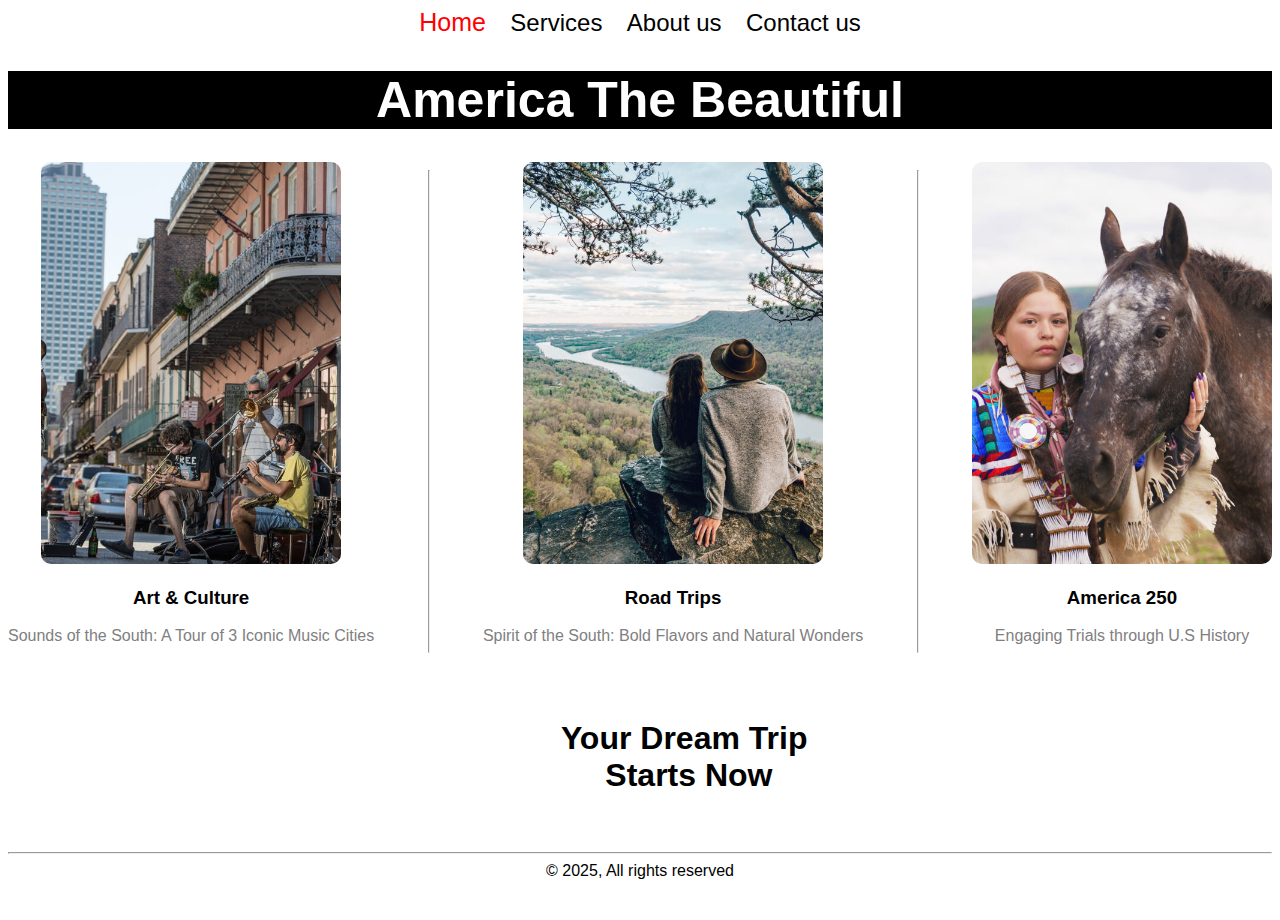
<file: index.html>
<!DOCTYPE html>
<html lang="en">
  <head>
    <meta charset="UTF-8" />
    <meta name="viewport" content="width=device-width, initial-scale=1.0" />
    <title>Home</title>
    <link rel="stylesheet" href="styles/style.css" />
  </head>
  <body>
    <!-- Navbar -->
    <header>
      <nav>
        <a style="color: red; font-size: 25px" href="index.html">Home</a>
        <a href="services.html">Services</a>
        <a href="about.html">About us</a>
        <a href="contact.html">Contact us</a>
      </nav>
    </header>

    <!-- main section -->
    <main>
      <section>
        <h1 style="font-size: 50px; background-color: black; color: white">
          America The Beautiful
        </h1>
      </section>
      <section>
        <div class="container">
          <picture>
            <img src="images/image1.jpg" alt="" width="300px" />
            <h3>Art & Culture</h3>
            <p>Sounds of the South: A Tour of 3 Iconic Music Cities</p>
          </picture>
          <hr />
          <picture>
            <img src="images/image2.jpg" alt="" width="300px" />
            <h3>Road Trips</h3>
            <p>Spirit of the South: Bold Flavors and Natural Wonders</p>
          </picture>
          <hr />
          <picture>
            <img src="images/image4.jpg" alt="" width="300px" />
            <h3>America 250</h3>
            <p>Engaging Trials through U.S History</p>
          </picture>
        </div>
      </section>
      <pre><h1>
          Your Dream Trip
           Starts Now
        </h1></pre>
    </main>
    <hr />
    <footer>&copy; 2025, All rights reserved</footer>
  </body>
</html>
</file>
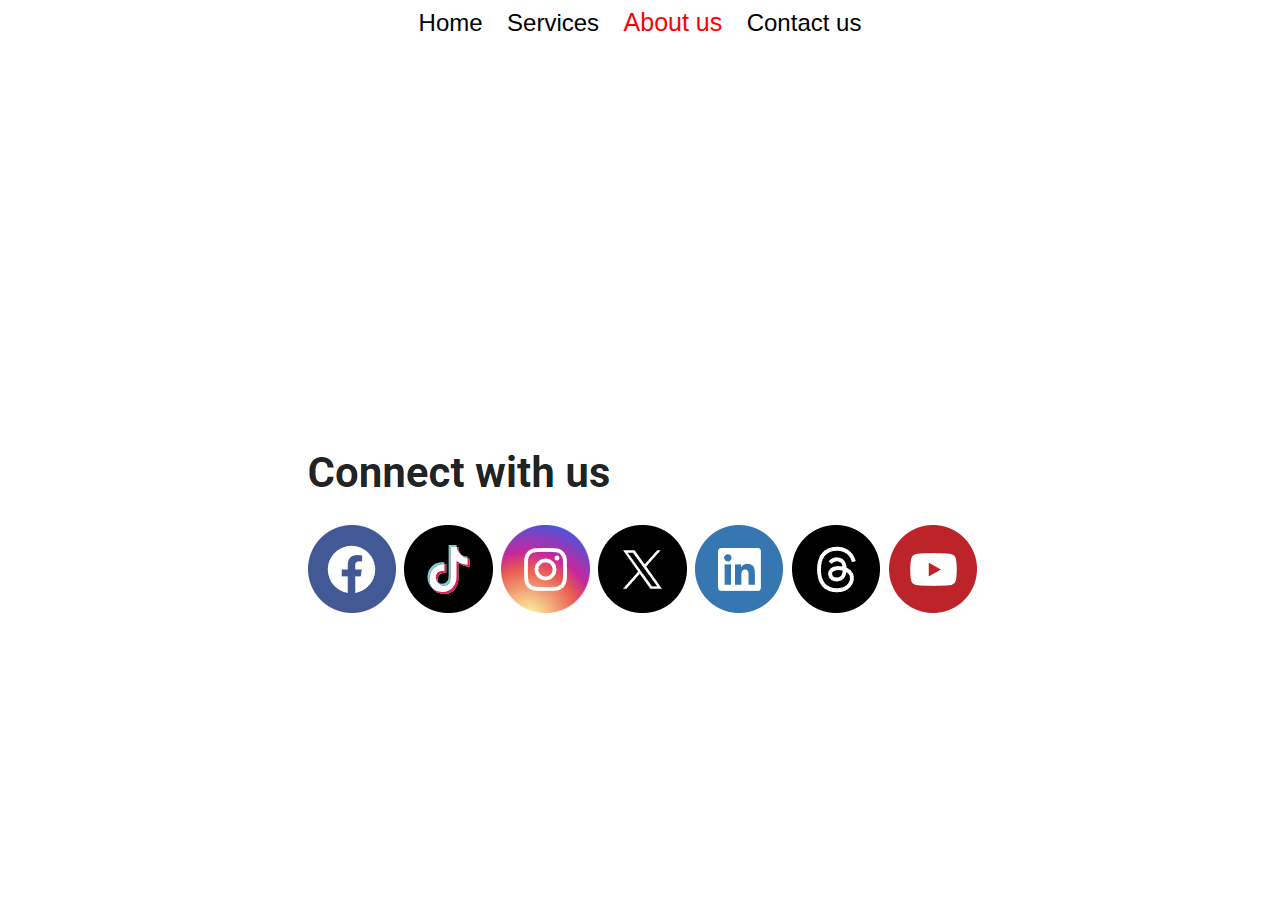
<file: about.html>
<!DOCTYPE html>
<html lang="en">
  <head>
    <meta charset="UTF-8" />
    <meta name="viewport" content="width=device-width, initial-scale=1.0" />
    <title>About Us</title>
    <link rel="stylesheet" href="styles/style.css" />
  </head>
  <body>
    <header>
      <nav>
        <a href="index.html">Home</a>
        <a href="services.html">Services</a>
        <a style="color: red; font-size: 25px" href="about.html">About us</a>
        <a href="contact.html">Contact us</a>
      </nav>
    </header>

    <main>
      <section>
        <iframe
          src="https://www.google.com/maps/embed?pb=!1m18!1m12!1m3!1d387196.0767083602!2d-74.30915277037441!3d40.69667268701911!2m3!1f0!2f0!3f0!3m2!1i1024!2i768!4f13.1!3m3!1m2!1s0x89c24fa5d33f083b%3A0xc80b8f06e177fe62!2sNew%20York%2C%20NY%2C%20USA!5e0!3m2!1sen!2sin!4v1762865664277!5m2!1sen!2sin"
          width="400"
          height="350"
          style="border: 0"
          allowfullscreen=""
          loading="lazy"
          referrerpolicy="no-referrer-when-downgrade"
        ></iframe>
        <iframe
          width="500"
          height="350"
          src="https://www.youtube.com/embed/4Z9mUjtFJYY?si=GAPjYJKZR_b-VC0O"
          title="YouTube video player"
          frameborder="0"
          allow="accelerometer; autoplay; clipboard-write; encrypted-media; gyroscope; picture-in-picture; web-share"
          referrerpolicy="strict-origin-when-cross-origin"
          allowfullscreen
        ></iframe>
      </section>
      <section>
        <img
          src="images/social_media.png"
          alt="social media"
          usemap="#social"
        />
        <map name="social">
          <area
            shape="circle"
            coords="104,177,44"
            href="https://facebook.com"
            alt="Facebook"
            target="_blank"
          />
          <area
            shape="circle"
            coords="204,178,44"
            href="https://tiktok.com"
            alt="Tiktok"
            target="_blank"
          />
          <area
            shape="circle"
            coords="301,176,44"
            href="https://instagram.com"
            alt="instagram"
            target="_blank"
          />
          <area
            shape="circle"
            coords="396,176,44"
            href="https://x.com"
            alt="Twitter"
            target="_blank"
          />
          <area
            shape="circle"
            coords="491,176,44"
            href="https://linkedin.com"
            alt="linkedin"
            target="_blank"
          />
          <area
            shape="circle"
            coords="590,176,44"
            href="https://threads.com"
            alt="Threads"
            target="_blank"
          />
          <area
            shape="circle"
            coords="687,176,44"
            href="https://youtube.com"
            alt="Youtube"
            target="_blank"
          />
        </map>
      </section>
    </main>
  </body>
</html>
</file>
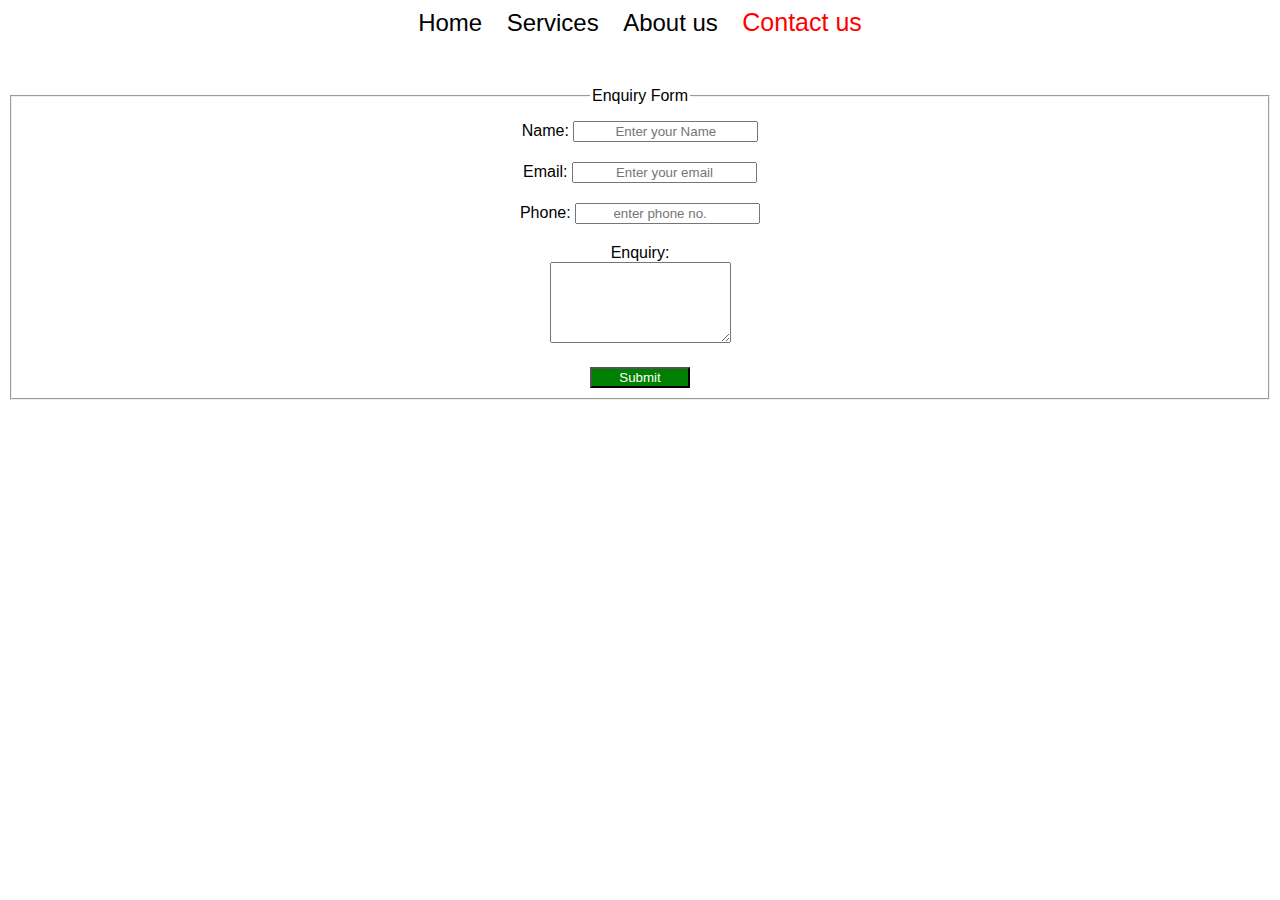
<file: contact.html>
<!DOCTYPE html>
<html lang="en">
  <head>
    <meta charset="UTF-8" />
    <meta name="viewport" content="width=device-width, initial-scale=1.0" />
    <title>Contact Us</title>
    <link rel="stylesheet" href="styles/style.css" />
  </head>
  <body>
    <!-- Navbar Starts -->
    <header>
      <nav>
        <a href="index.html">Home</a>
        <a href="services.html">Services</a>
        <a href="about.html">About us</a>
        <a style="color: red; font-size: 25px" href="contact.html"
          >Contact us</a
        >
      </nav>
    </header>

    <!-- Main section starts -->
    <main>
      <section>
        <fieldset>
          <legend>Enquiry Form</legend>
          <form class="enquiry_form">
            <div>
              <label>Name:</label>
              <input type="text" placeholder="Enter your Name" />
            </div>

            <div>
              <label>Email: </label>
              <input type="email" placeholder="Enter your email" />
            </div>

            <div>
              <label>Phone:</label>
              <input type="number" placeholder="enter phone no." />
            </div>

            <div>
              <label>Enquiry: </label><br />
              <textarea rows="5" cols="20"></textarea>
            </div>
            <button type="submit">Submit</button>
          </form>
        </fieldset>
      </section>
    </main>
  </body>
</html>
</file>
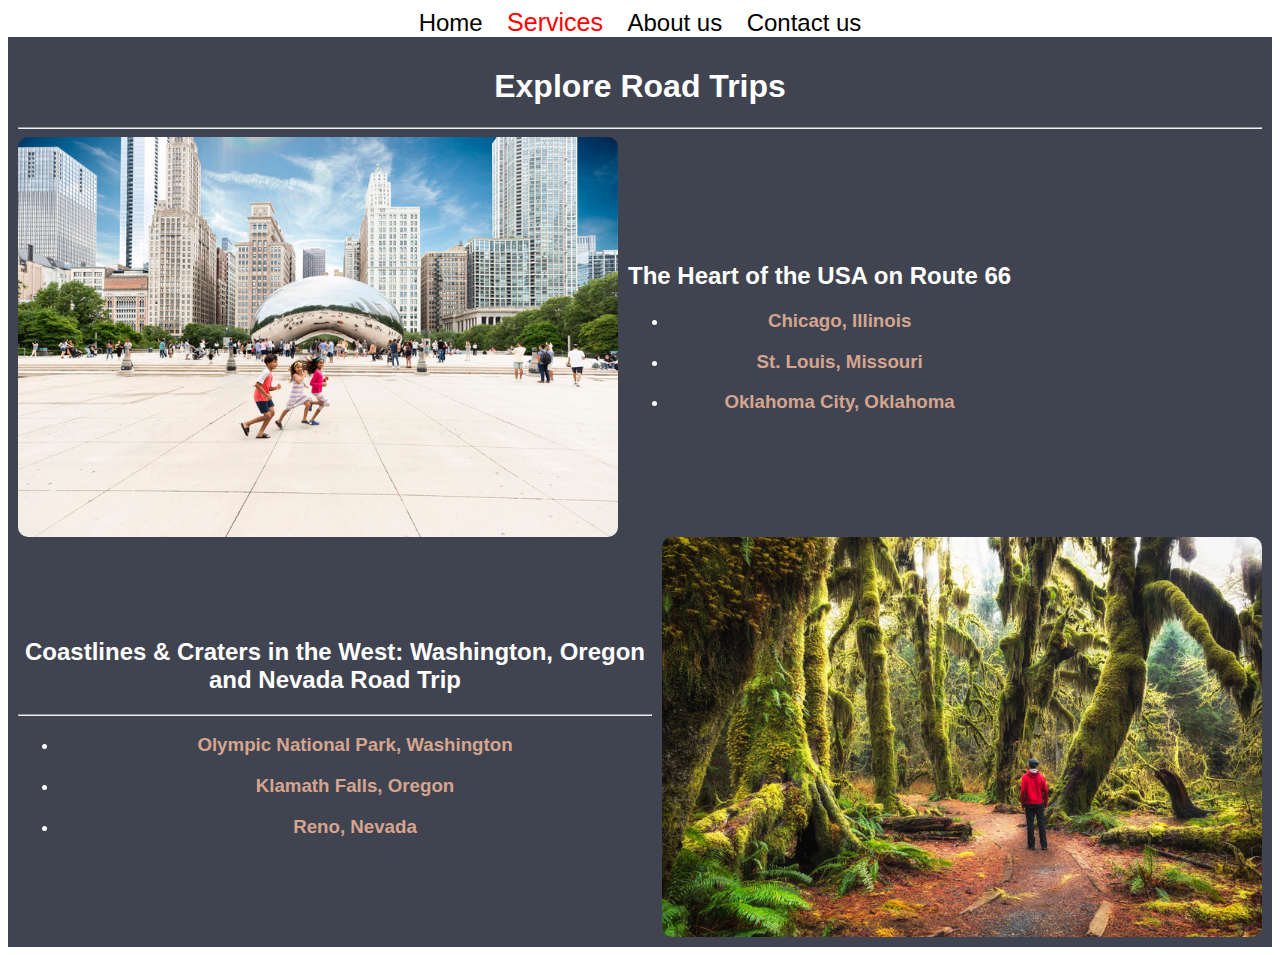
<file: services.html>
<!DOCTYPE html>
<html lang="en">
  <head>
    <meta charset="UTF-8" />
    <meta name="viewport" content="width=device-width, initial-scale=1.0" />
    <title>Services</title>
    <link rel="stylesheet" href="styles/style.css" />
  </head>
  <body>
    <header>
      <nav>
        <a href="index.html">Home</a>
        <a style="color: red; font-size: 25px" href="services.html">Services</a>
        <a href="about.html">About us</a>
        <a href="contact.html">Contact us</a>
      </nav>
    </header>

    <main style="background-color: #404450; color: white; padding: 10px">
      <section>
        <h1>Explore Road Trips</h1>
      </section>
      <hr />
      <section>
        <div class="roadtrips">
          <img src="images/roadtrips.jpg" alt="roadtrips" width="600px" />
          <div>
            <h2>The Heart of the USA on Route 66</h2>
            <ul>
              <li><h3 style="color: #d5a58f">Chicago, Illinois</h3></li>
              <li><h3 style="color: #d5a58f">St. Louis, Missouri</h3></li>
              <li><h3 style="color: #d5a58f">Oklahoma City, Oklahoma</h3></li>
            </ul>
          </div>
        </div>
        <div class="roadtrips">
          <div>
            <h2>
              Coastlines & Craters in the West: Washington, Oregon and Nevada
              Road Trip
            </h2>
            <hr />
            <ul>
              <li>
                <h3 style="color: #d5a58f">
                  Olympic National Park, Washington
                </h3>
              </li>
              <li>
                <h3 style="color: #d5a58f">Klamath Falls, Oregon</h3>
              </li>
              <li>
                <h3 style="color: #d5a58f">Reno, Nevada</h3>
              </li>
            </ul>
          </div>
          <img src="images/washington.jpg" alt="washington" width="600px" />
        </div>
      </section>
    </main>
  </body>
</html>
</file>
<file: styles/style.css>
* {
  font-family: sans-serif;
  text-align: center;
}

nav a {
  color: black;
  text-decoration: none;
  padding: 10px;
  font-size: 24px;
}

footer {
  height: 50px;
}
p {
  color: grey;
}

.container {
  display: flex;
  justify-content: center;
}

.roadtrips {
  display: flex;
  align-items: center;
  gap: 10px;
}

img {
  border-radius: 10px;
}

fieldset {
  margin-top: 50px;
}
.enquiry_form {
  margin-top: 10px;
  display: flex;
  flex-direction: column;
  gap: 20px;
  justify-content: center;
  align-items: center;
}

button {
  background-color: green;
  color: white;
  width: 100px;
}
</file>
